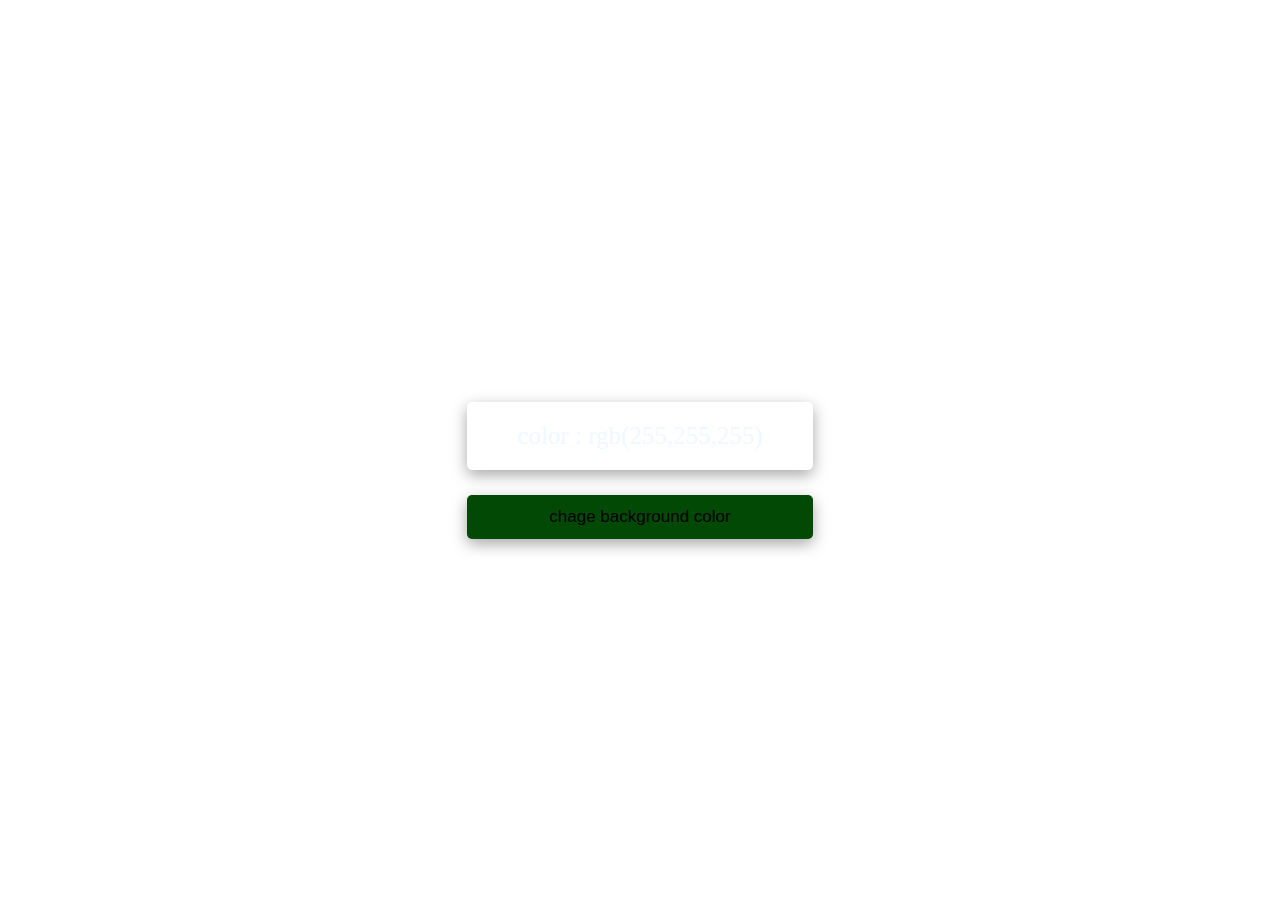
<file: GRB color changer/index.html>
<!DOCTYPE html>
<html lang="en">

<head>
    <meta charset="UTF-8">
    <meta http-equiv="X-UA-Compatible" content="IE=edge">
    <meta name="viewport" content="width=device-width, initial-scale=1.0">

    <title> RGB color change</title>

    <link rel="stylesheet" href="style.css">
</head>

<body id="root">


    <div class="color-changer">
        <P class="colorName"> color : rgb(255,255,255) </P>
        <button id="background-color-change"> chage background color </button>
    </div>

    </div>
    <script src="./app.js"></script>
</body>

</html>
</file>
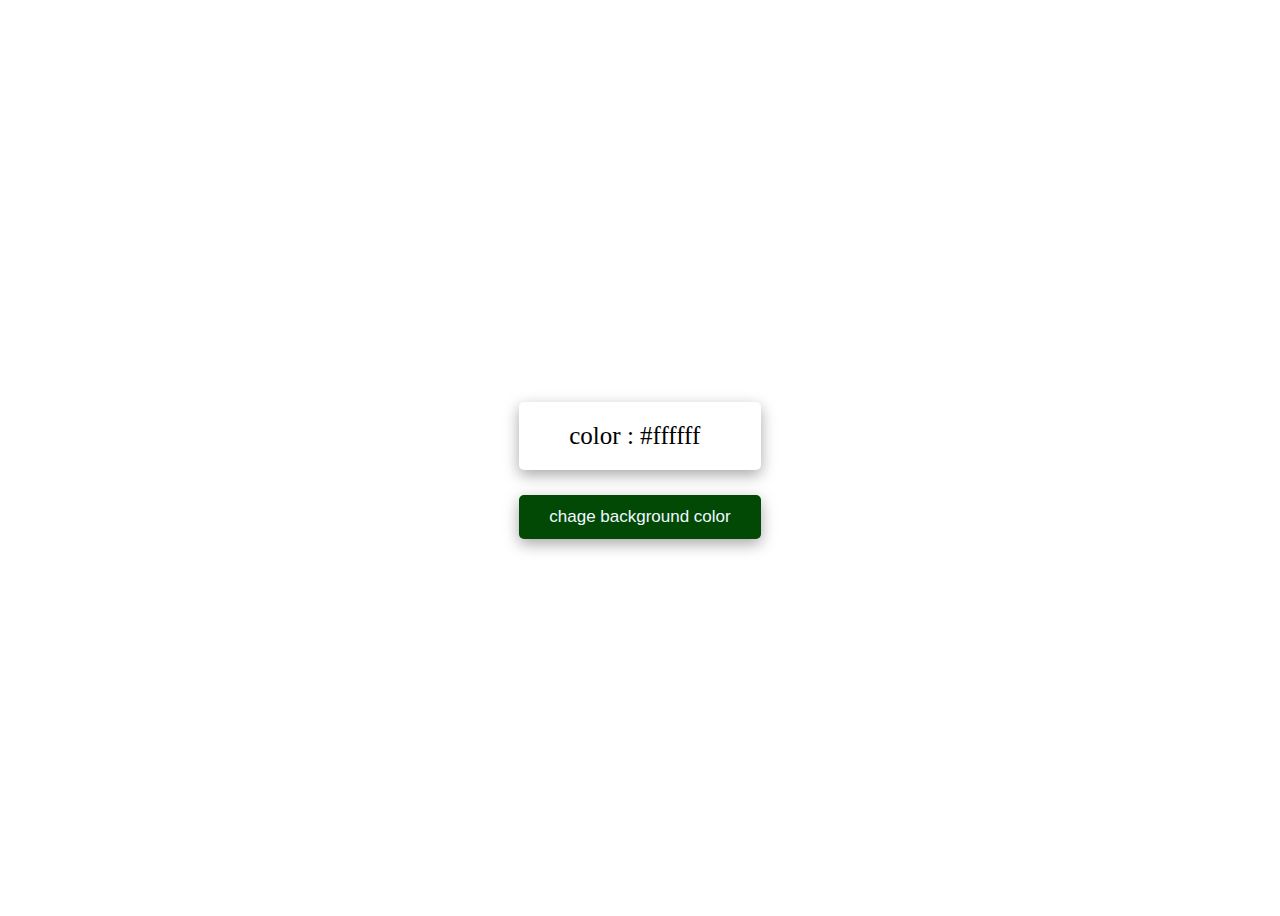
<file: Hexadecimal color changer/index.html>
<!DOCTYPE html>
<html lang="en">

<head>
    <meta charset="UTF-8">
    <meta http-equiv="X-UA-Compatible" content="IE=edge">
    <meta name="viewport" content="width=device-width, initial-scale=1.0">

    <title> Hexadecimal color change</title>

    <link rel="stylesheet" href="style.css">
</head>

<body id="root">


    <div class="color-changer">
        <P class="colorName"> color : #ffffff </P>
        <button id="background-color-change"> chage background color </button>
    </div>

    </div>
    <script src="./app.js"></script>
</body>

</html>
</file>
<file: GRB color changer/style.css>
body{
    display: flex;
    justify-content: center;
    align-items: center;
    min-height: 100vh;
}
.colorName{
    background-color: #fff;
    box-shadow: rgba(0, 0, 0, 0.35) 0px 5px 15px;
    padding: 20px 50px;
    font-size: 25px;
    color: aliceblue;
    border-radius: 5px;
}
.color-changer{
    display: flex;
    justify-content: center;
    flex-direction: column;
    
}
button#background-color-change {
    border: none;
    font-size: 17px;
    padding: 12px 30px ;
  
    background-color: rgb(2, 73, 5);
    border-radius: 5px;
    box-shadow: rgba(0, 0, 0, 0.35) 0px 5px 15px;
    cursor: pointer;

}
</file>
<file: Hexadecimal color changer/style.css>
body{
    display: flex;
    justify-content: center;
    align-items: center;
    min-height: 100vh;
}
.colorName{
    background-color: #fff;
    box-shadow: rgba(0, 0, 0, 0.35) 0px 5px 15px;
    padding: 20px 50px;
    font-size: 25px;
   
    border-radius: 5px;
}
.color-changer{
    display: flex;
    justify-content: center;
    flex-direction: column;
    
}
button#background-color-change {
    border: none;
    font-size: 17px;
    padding: 12px 30px ;
    color: aliceblue;
    background-color: rgb(2, 73, 5);
    border-radius: 5px;
    box-shadow: rgba(0, 0, 0, 0.35) 0px 5px 15px;
    cursor: pointer;

}
</file>
